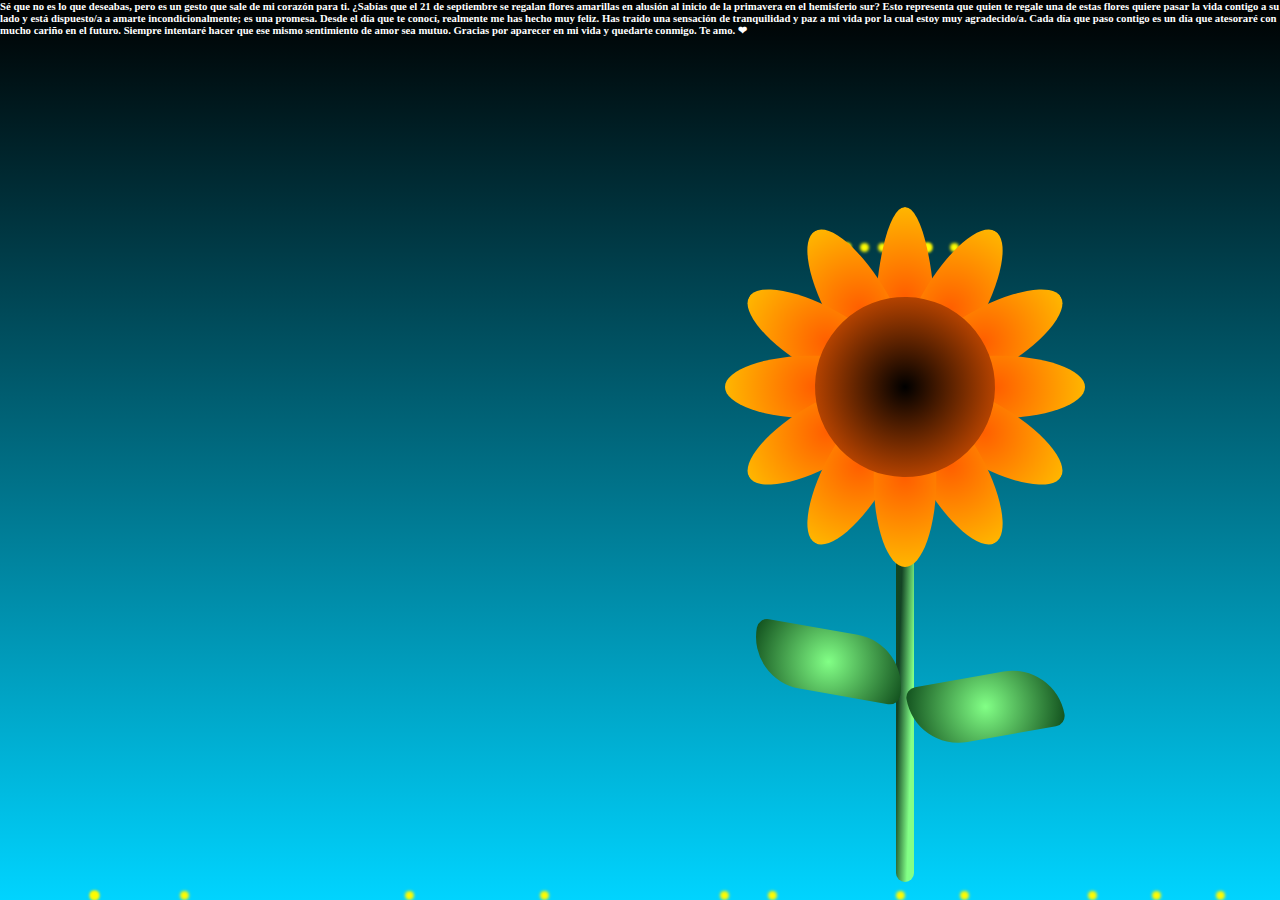
<file: index.html>
<!DOCTYPE html>
<html lang="en">

<head>
    <meta charset="UTF-8">
    <meta http-equiv="X-UA-Compatible" content="IE=edge">
    <meta name="viewport" content="width=device-width, initial-scale=1.0">
    <title>Sunflower</title>
    <link href="https://cdn.jsdelivr.net/npm/bootstrap@5.0.2/dist/css/bootstrap.min.css" rel="stylesheet"
        integrity="sha384-EVSTQN3/azprG1Anm3QDgpJLIm9Nao0Yz1ztcQTwFspd3yD65VohhpuuCOmLASjC" crossorigin="anonymous">
    <script src="https://cdn.jsdelivr.net/npm/bootstrap@5.0.2/dist/js/bootstrap.bundle.min.js"
        integrity="sha384-MrcW6ZMFYlzcLA8Nl+NtUVF0sA7MsXsP1UyJoMp4YLEuNSfAP+JcXn/tWtIaxVXM"
        crossorigin="anonymous"></script>
    <link rel="stylesheet" href="style.css">
</head>

<body>
    <div class="sunflower">
        <div>
            <div class="row align-items-start">
                <div class="col">
                    <div>
                        <h6 class="letter">Sé que no es lo que deseabas, pero es un gesto que sale de mi corazón para
                            ti. ¿Sabías que el 21 de septiembre se regalan flores amarillas en alusión al inicio de la
                            primavera en el hemisferio sur? Esto representa que quien te regale una de estas flores
                            quiere pasar la vida contigo a su lado y está dispuesto/a a amarte incondicionalmente; es
                            una promesa.

                            Desde el día que te conocí, realmente me has hecho muy feliz. Has traído una sensación de
                            tranquilidad y paz a mi vida por la cual estoy muy agradecido/a. Cada día que paso contigo
                            es un día que atesoraré con mucho cariño en el futuro. Siempre intentaré hacer que ese mismo
                            sentimiento de amor sea mutuo. Gracias por aparecer en mi vida y quedarte conmigo. Te amo.
                            &#x2764
                        </h6>
                    </div>
                </div>
                <div class="col">
                    <div class="flower_wrapper">
                        <div class="flower_stem"></div>
                        <div class="flower_center"></div>
                        <div class="flower_petal flower_petal-1"></div>
                        <div class="flower_petal flower_petal-2"></div>
                        <div class="flower_petal flower_petal-3"></div>
                        <div class="flower_petal flower_petal-4"></div>
                        <div class="flower_petal flower_petal-5"></div>
                        <div class="flower_petal flower_petal-6"></div>
                        <div class="flower_petal flower_petal-7"></div>
                        <div class="flower_petal flower_petal-8"></div>
                        <div class="flower_petal flower_petal-9"></div>
                        <div class="flower_petal flower_petal-10"></div>
                        <div class="flower_petal flower_petal-11"></div>
                        <div class="flower_petal flower_petal-12"></div>

                        <div class="flower_leaf flower_leaf-1"></div>
                        <div class="flower_leaf flower_leaf-2"></div>

                        <div class="flower_light flower_light-1"></div>
                        <div class="flower_light flower_light-2"></div>
                        <div class="flower_light flower_light-3"></div>
                        <div class="flower_light flower_light-4"></div>
                        <div class="flower_light flower_light-5"></div>
                        <div class="flower_light flower_light-6"></div>
                        <div class="flower_light flower_light-7"></div>
                        <div class="flower_light flower_light-8"></div>
                    </div>
                    <div class="light light-1"></div>
                    <div class="light light-2"></div>
                    <div class="light light-3"></div>
                    <div class="light light-4"></div>
                    <div class="light light-5"></div>
                    <div class="light light-6"></div>
                    <div class="light light-7"></div>
                    <div class="light light-8"></div>
                    <div class="light light-9"></div>
                    <div class="light light-10"></div>
                    <div class="light light-11"></div>
                    <div class="light light-12"></div>
                </div>
            </div>
        </div>

    </div>



</body>

</html>
</file>
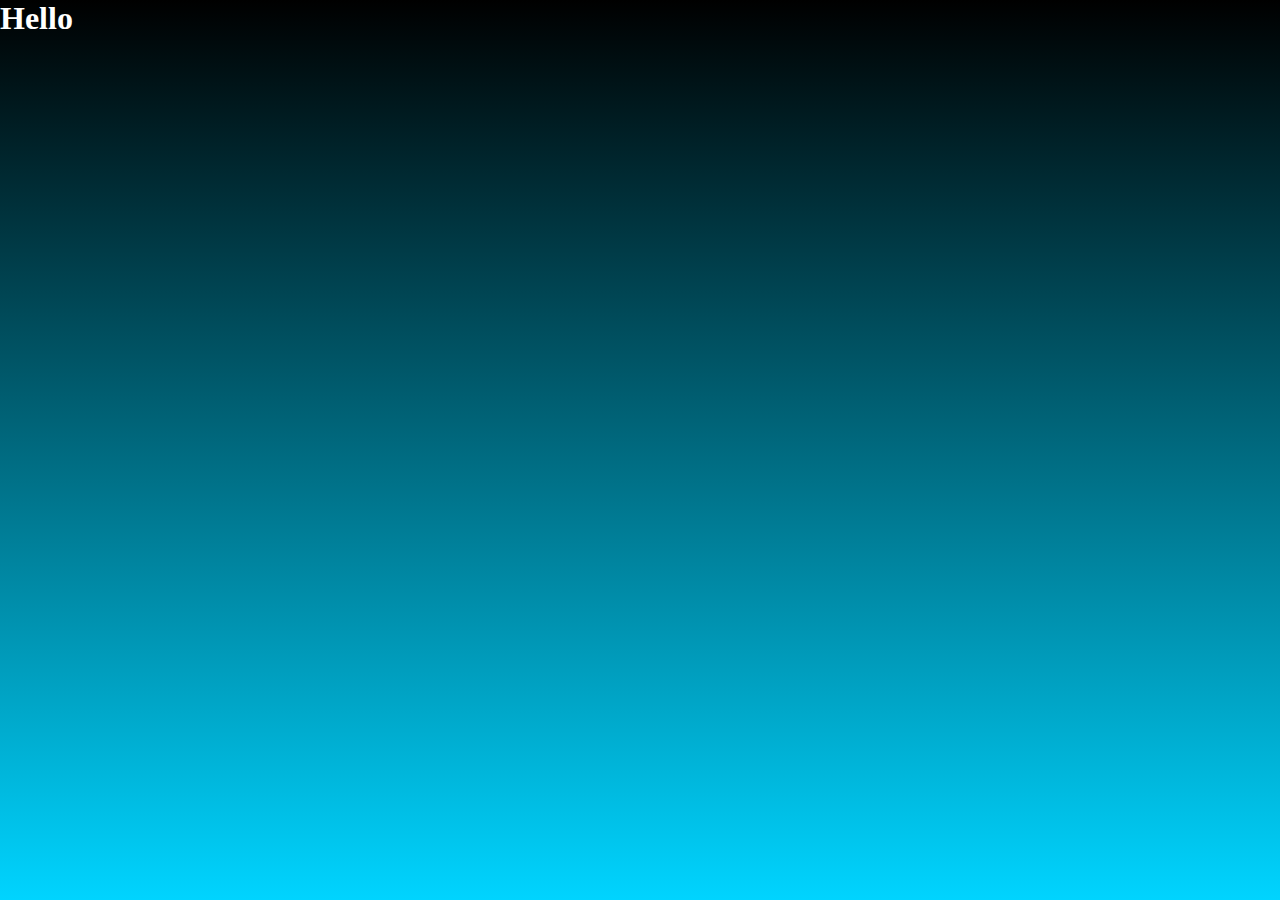
<file: h1.html>
<!DOCTYPE html>
<html lang="en">
<head>
    <meta charset="UTF-8">
    <meta name="viewport" content="width=device-width, initial-scale=1.0">
    <title>Document</title>
    <link rel="stylesheet" href="style.css">
</head>
<body>
    <div class="letter"><h1>Hello</h1></div>
</body>
</html>
</file>
<file: style.css>
* {
    padding: 0;
    margin: 0;
    box-sizing: border-box;
}

.letter{
    background-image: var(--color-bg);
    min-height: 100vh;
    display: flex;
    align-items:flex-start;
    justify-content:left;
    overflow: hidden;;
    color: white;
}

:root {
    --color-bg: linear-gradient(to top, #00d4ff, #000); 
    --line-color: linear-gradient(to left top, #82ff86 20%, #144425, #104e1c);
    --flower-center: radial-gradient(circle, #000, #ff5e00);
    --leaf-color: radial-gradient(circle, #82ff86, #104e1c);
    --petal-color: radial-gradient(circle, #ff5e00, #ffbb00);
}

.sunflower{
    background-image: var(--color-bg);
    min-height: 100vh;
    display: flex;
    align-items: flex-start;
    justify-content:right;
    overflow: hidden;
}

.flower_wrapper{
    position: absolute;
    left: 70%;
    bottom: 2vmin;
    animation: moving-flower-1 4s linear infinite;
}

.flower_stem{
    width: 2vmin;
    height: 65vmin;
    background-image: var(--line-color);
    border-radius: 4vmin;
    animation-delay: 0.3s;
}

.flower_center{
    position: absolute;
    top: 0vmin;
    left: 50%;
    z-index: 5;
    transform: translateX(-50%) rotate(-10deg);
    width: 20vmin;
    height: 20vmin;
    border-radius: 50%;
    background: var(--flower-center);
    animation: open-flower-middle 2s 0.4s backwards;
}

.flower_petal{
    position: absolute;
    left: 50%;
    z-index: 3;
    bottom: 55vmin;
    transform: translateX(-50%);
    width: 7vmin;
    height: 17vmin;
    height: 20vmin;
    background: var(--petal-color);
    clip-path: ellipse(50% 50% at 50% 50%);
    transform-origin: center bottom;
    animation: open-flower 2s 1s backwards;
}

.flower_petal-1{
    border-radius: 50% 50% 50% / 80% 80% 20% 20%;
    background-image: none;
    background: var(--petal-color);
    animation: open-flower 1.4s 1s backwards;
}

.flower_petal-2{
    transform: translateX(-50%) rotate(-30deg);
}
.flower_petal-3{
    transform: translateX(-50%) rotate(-60deg);
}
.flower_petal-4{
    transform: translateX(-50%) rotate(-90deg);
}
.flower_petal-5{
    transform: translateX(-50%) rotate(-120deg);
}
.flower_petal-6{
    transform: translateX(-50%) rotate(-150deg);
}
.flower_petal-7{
    transform: translateX(-50%) rotate(30deg);
}
.flower_petal-8{
    transform: translateX(-50%) rotate(60deg);
}
.flower_petal-9{
    transform: translateX(-50%) rotate(90deg);
}
.flower_petal-10{
    transform: translateX(-50%) rotate(120deg);
}
.flower_petal-11{
    transform: translateX(-50%) rotate(150deg);
}
.flower_petal-12{
    transform: translateX(-50%) rotate(180deg);
}

.flower_leaf{
    position: absolute;
    left: 60%;
    bottom: 18vmin;
    transform: translateX(-45%) rotate(80deg);
    width: 7vmin;
    height: 17vmin;
    background: var(--leaf-color);
    clip-path: none;
    border-radius: 10vmin 2vmin 10vmin 2vmin;
    transform-origin: center bottom;
}

.flower_leaf-1{
    bottom: 18vmin;
    transform: translateX(-45%) rotate(80deg);
}

.flower_leaf-2{
    bottom: 23vmin;
    transform: translateX(-55%) rotate(-80deg);
}

.flower_light{
    position: absolute;
    bottom: 70vmin;
    width: 1vmin;
    height: 1vmin;
    background-color: rgb(255, 251, 0);
    border-radius: 50%;
    filter: blur(0.2vmin);
    animation: light-ans 4s linear infinite backwards;
}

/*     :nth-child(odd){
        background-color: #23f0ff;
    }
 */
    .flower_light-1{
        left: -2vmin;
        animation-delay: 1s;
    }

    .flower_light-2{
        left: 3vmin;
        animation-delay: 0.5s;
    }

    .flower_light-3{
        left: -6vmin;
        animation-delay: 0.3s;
    }

    .flower_light-4{
        left: 6vmin;
        animation-delay: 0.9s;
    }

    .flower_light-5{
        left: -1vmin;
        animation-delay: 1.5s;
    }

    .flower_light-6{
        left: -4vmin;
        animation-delay: 3s;
    }

    .flower_light-7{
        left: 3vmin;
        animation-delay: 2s;
    }

    .flower_light-8{
        left: -6vmin;
        animation-delay: 3.5s;
    }

.light{
    position: absolute;
    bottom: 0vmin;
    width: 1vmin;
    height: 1vmin;
    background-color: rgb(255, 251, 0);
    border-radius: 50%;
    filter: blur(0.2vmin);
    animation: light-ans-background 7s linear infinite backwards;
}
    /* :nth-child(odd){
        background-color: #23f0ff;
    } */

    .light-1{
        left: 10vmin;
        animation-delay: 1s;
    }

    .light-2{
        left: 20vmin;
        animation-delay: 0.5s;
    }

    .light-3{
        left: 60vmin;
        animation-delay: 0.3s;
    }

    .light-4{
        left: 80vmin;
        animation-delay: 0.9s;
    }

    .light-5{
        left: 45vmin;
        animation-delay: 1.5s;
    }

    .light-6{
        left: 10vmin;
        animation-delay: 3s;
    }

    .light-7{
        left: 90vmax;
        animation-delay: 2s;
    }

    .light-8{
        left: 60vmax;
        animation-delay: 3.5s;
    }

    .light-9{
        left: 70vmax;
        animation-delay: 2s;
    }

    .light-10{
        left: 95vmax;
        animation-delay: 3.5s;
    }

    .light-11{
        left: 75vmax;
        animation-delay: 3s;
    }

    .light-12{
        left: 85vmax;
        animation-delay: 0.5s;
    }

@keyframes open-flower-leaves{
    0%{
        opacity: 0;
        transform: translateX(-50%) scale(0);
    }
}

@keyframes open-flower{
    0%{
        transform: translateX(-50%) rotate(0);
    }
}

@keyframes open-flower-middle{
    0%{
        opacity: 0;
        transform: translateX(-50%) scale(0);
    }
}

@keyframes light-ans {
    0% {
      opacity: 0;
      transform: translateY(0vmin);
    }
  
    25% {
      opacity: 1;
      transform: translateY(-5vmin) translateX(-2vmin);
    }
  
    50% {
      opacity: 1;
      transform: translateY(-15vmin) translateX(2vmin);
      filter: blur(0.2vmin);
    }
  
    75% {
      transform: translateY(-20vmin) translateX(-2vmin);
      filter: blur(0.2vmin);
    }
  
    100% {
      transform: translateY(-30vmin);
      opacity: 0;
      filter: blur(1vmin);
    }
}

@keyframes light-ans-background {
    0% {
      opacity: 0;
      transform: translateY(0vmin);
    }
  
    25% {
      opacity: 1;
      transform: translateY(-10vmin) translateX(-2vmin);
    }
  
    50% {
      opacity: 1;
      transform: translateY(-20vmin) translateX(2vmin);
      filter: blur(0.2vmin);
    }
  
    60% {
      transform: translateY(-30vmin) translateX(-2vmin);
      filter: blur(0.2vmin);
    }
  
    70% {
        transform: translateY(-40vmin) translateX(2vmin);
        filter: blur(0.2vmin);
    }

    80% {
        transform: translateY(-50vmin) translateX(-2vmin);
        filter: blur(0.2vmin);
    }

    100% {
      transform: translateY(-60vmin);
      opacity: 0;
      filter: blur(1vmin);
    }
}
</file>
